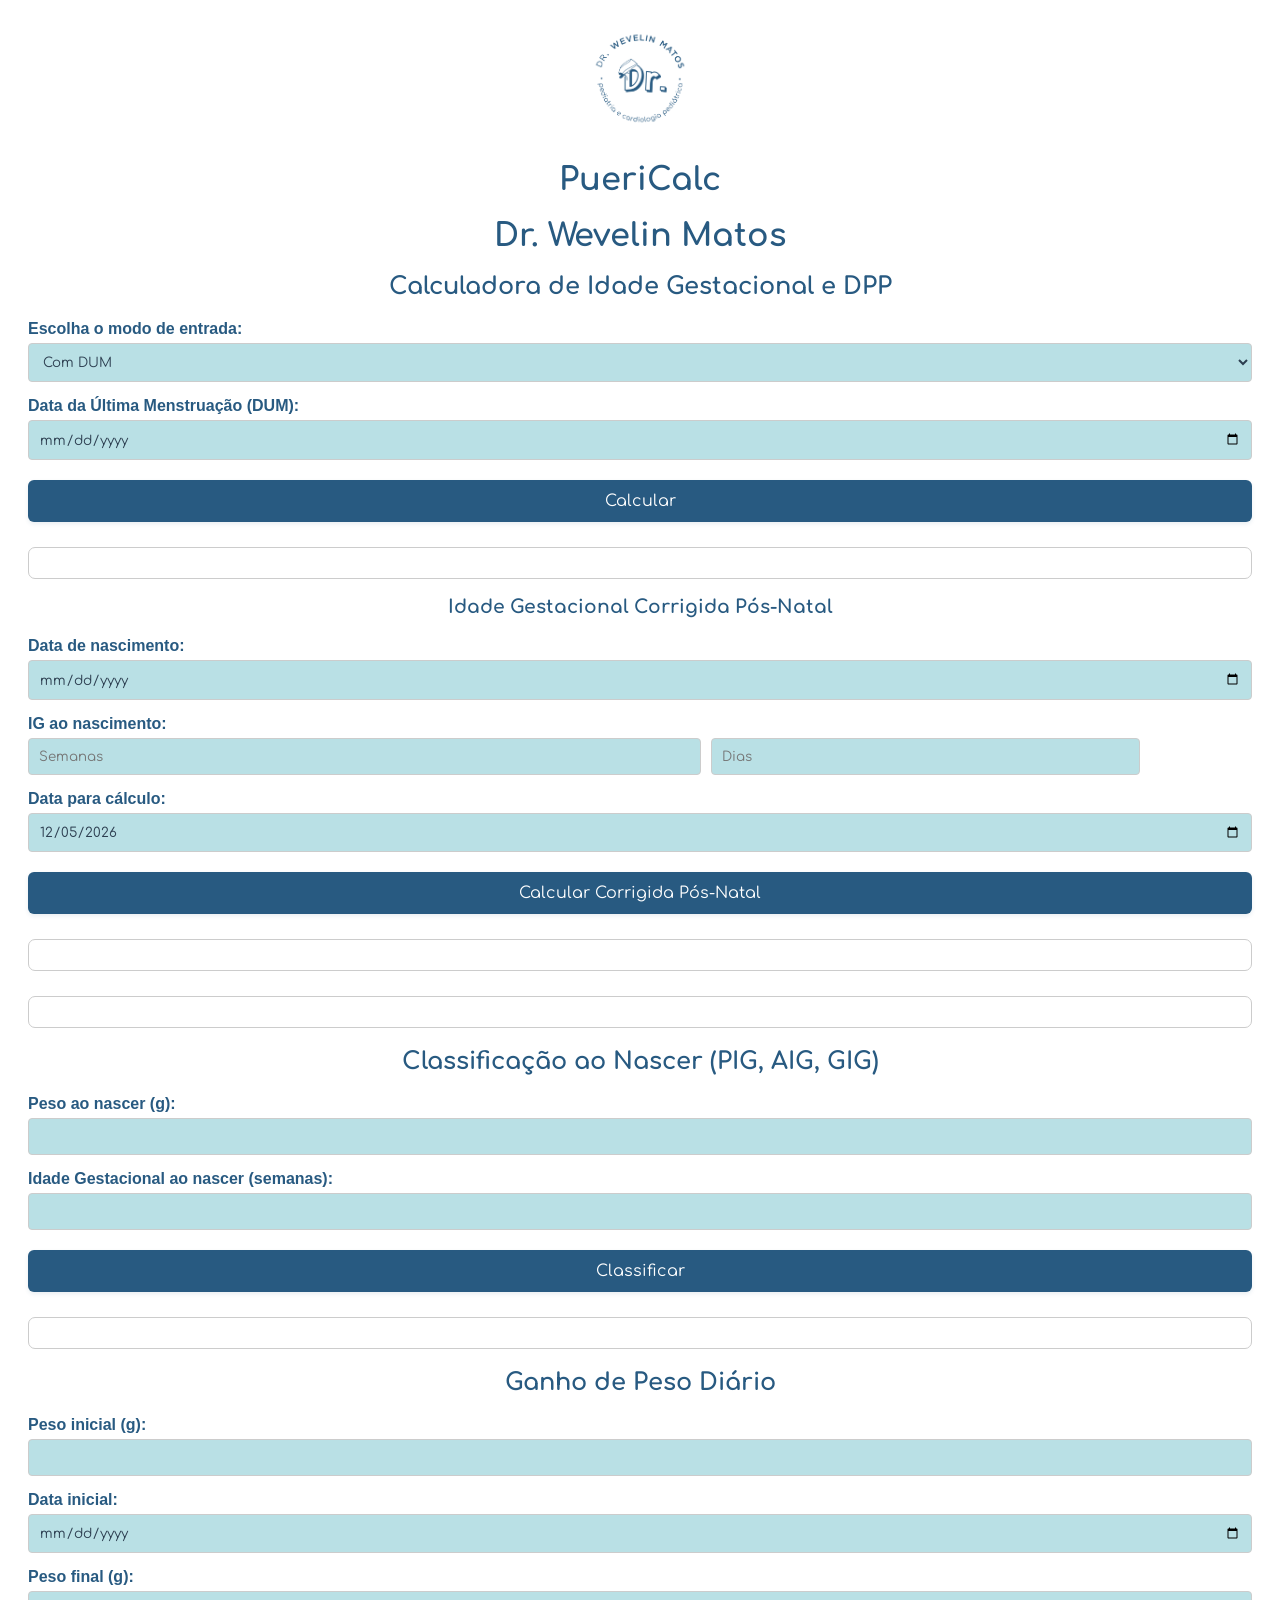
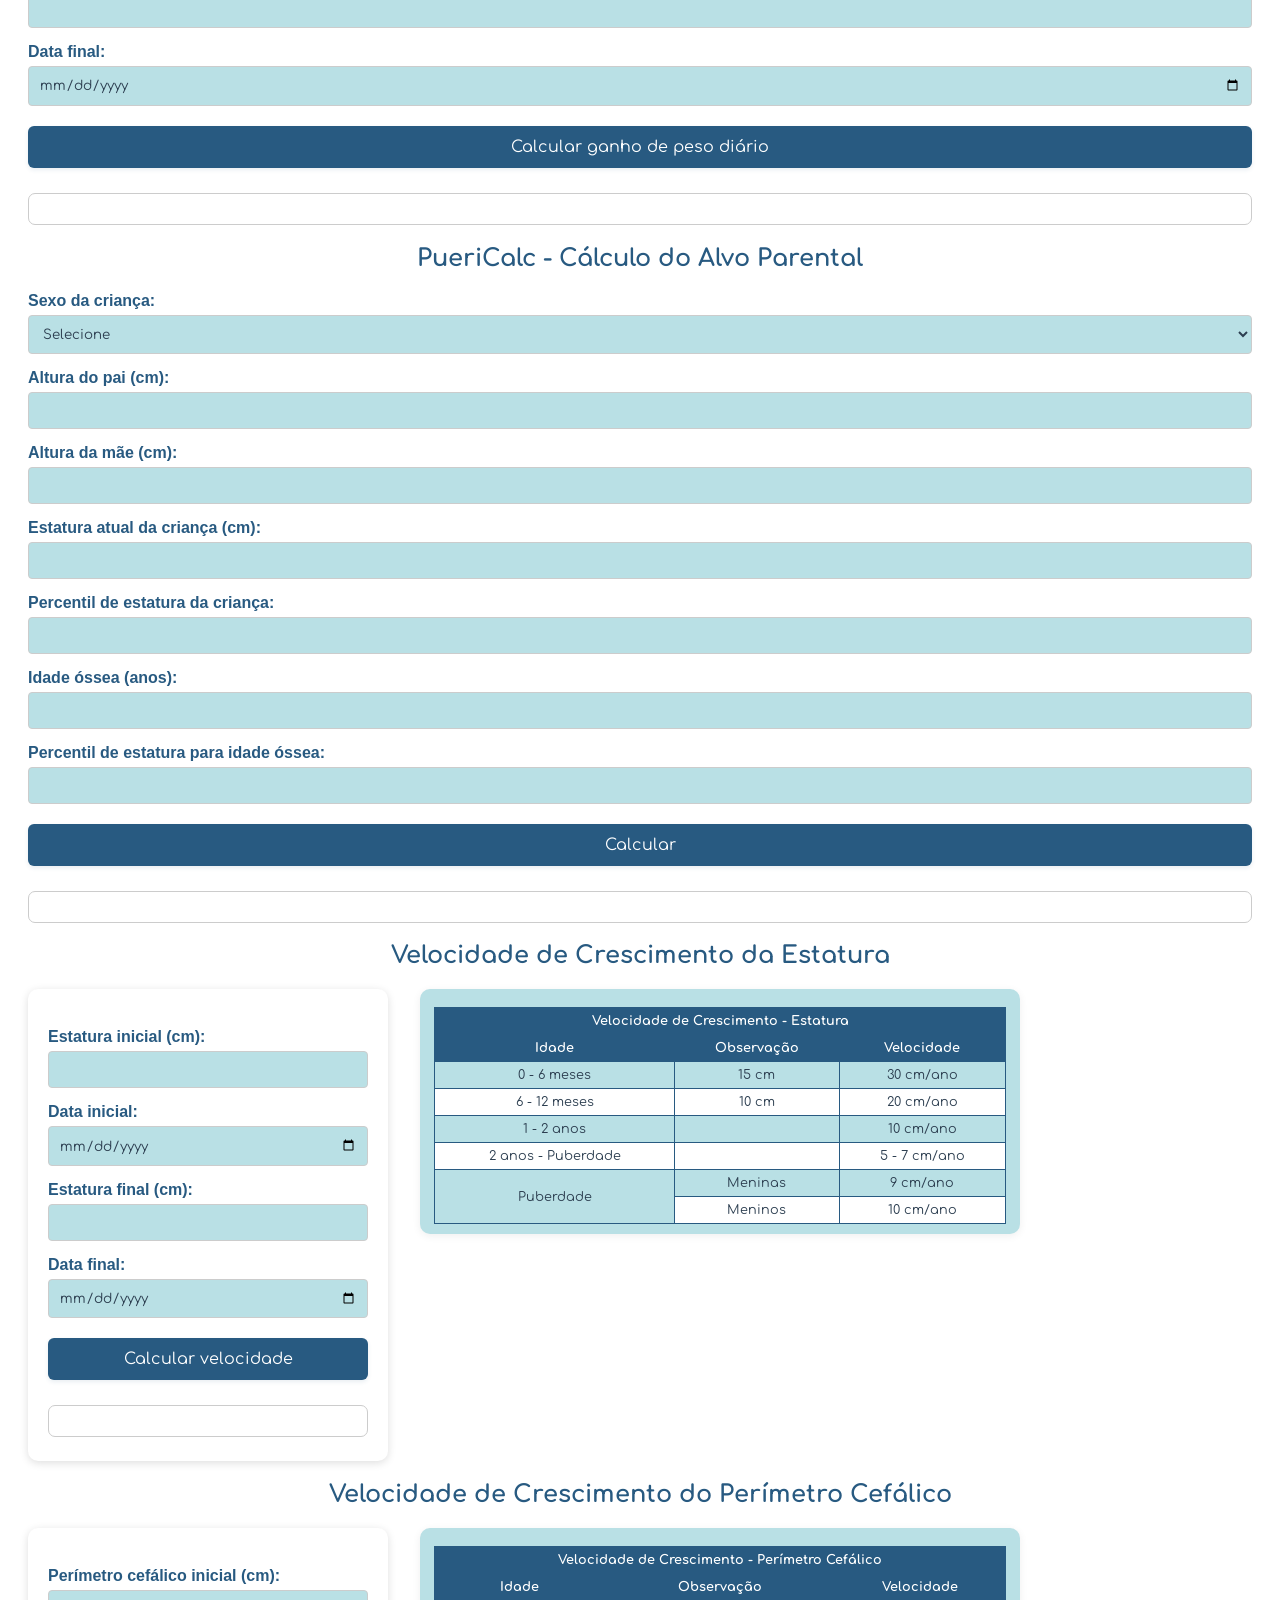
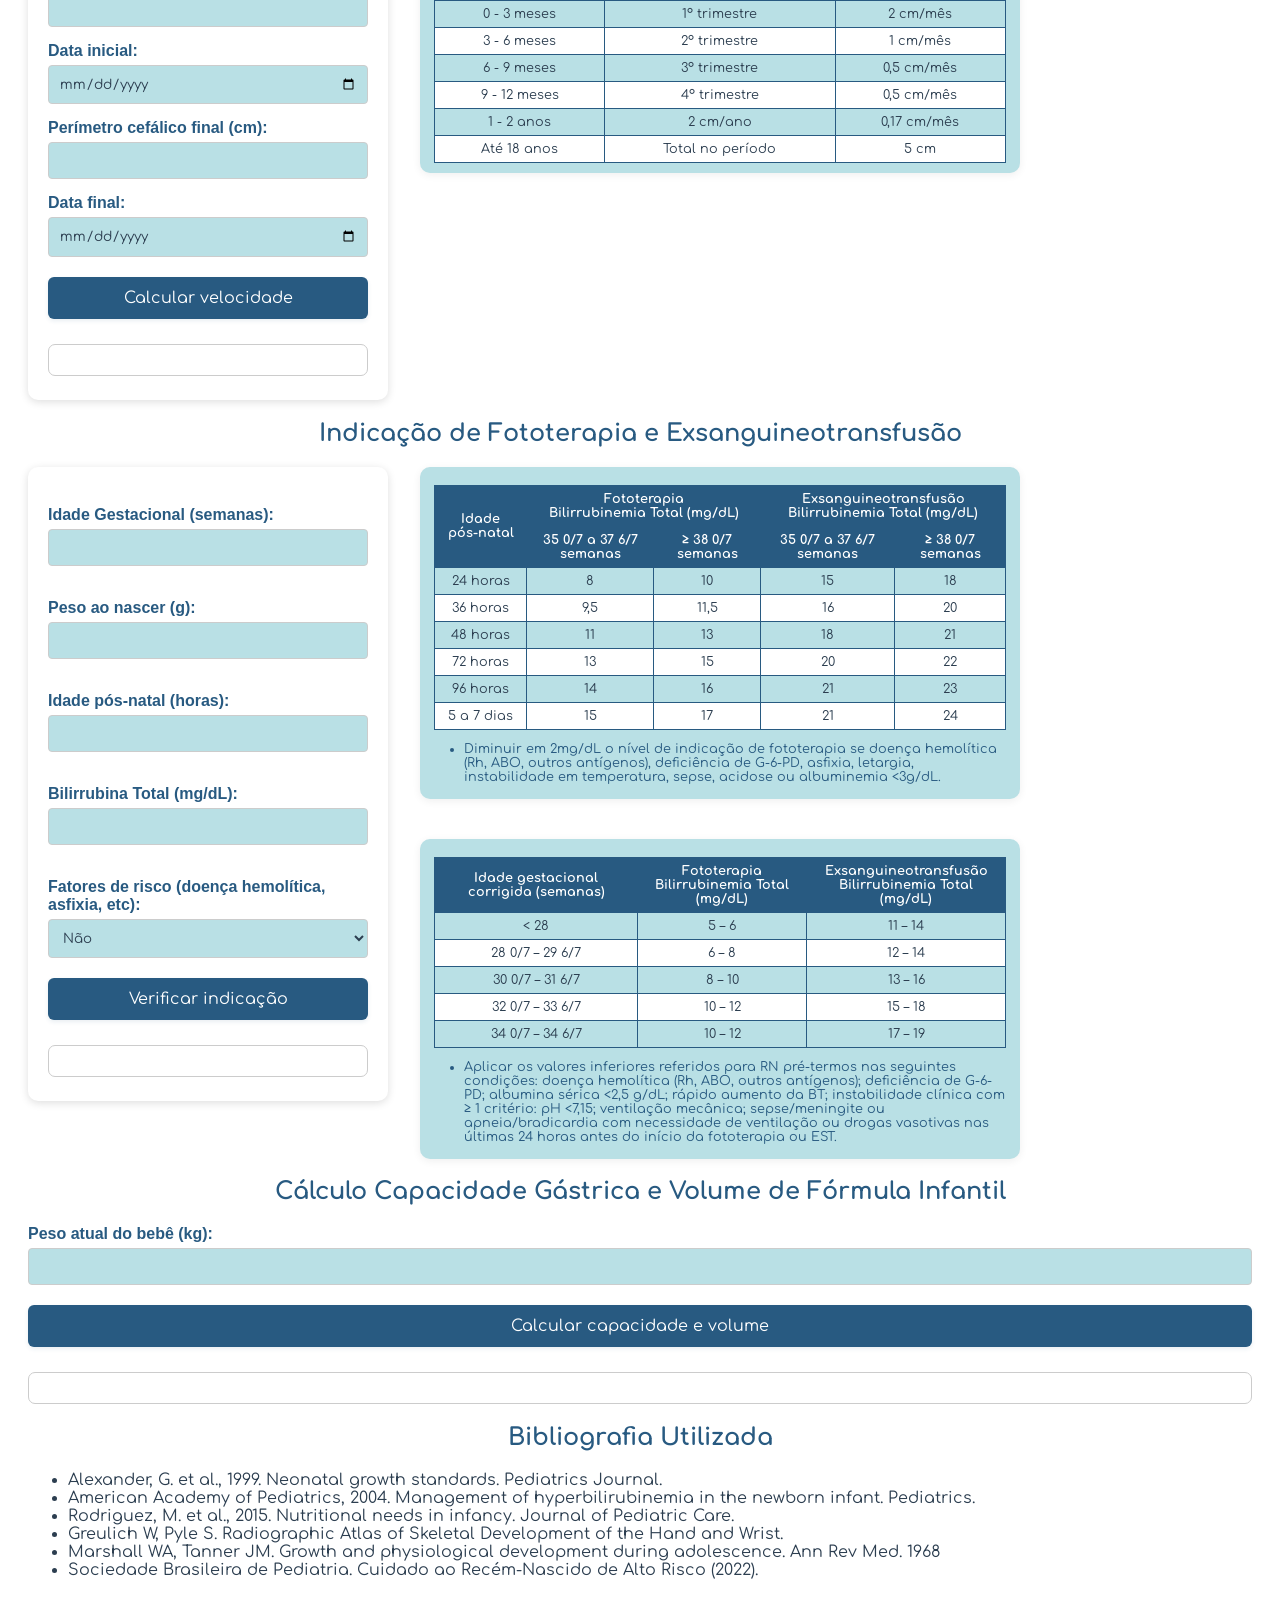
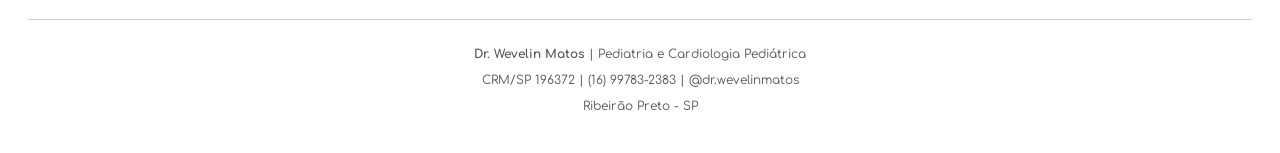
<file: index_em_uso.html>
<!DOCTYPE html>
<html lang="pt-BR">
<head>
  <meta charset="UTF-8" />
  <meta name="viewport" content="width=device-width, initial-scale=1.0"/>
  <title>PueriCalc - Dr. Wevelin</title>
  <link href="https://fonts.googleapis.com/css?family=Comfortaa:400,700&display=swap" rel="stylesheet"/>
  <style>
    body {
      font-family: 'Gotham Book', 'Comfortaa', Arial, sans-serif;
      padding: 20px;
      background: rgb(255,255,255);
      color: #2c3e50;
    }
    header { text-align: center; margin-bottom: 30px; }
    header img { max-width: 100px; }
    h1, h2, h3 {
      color: rgb(40,90,129);
      font-family: 'Comfortaa', Arial, sans-serif;
      text-align: center;
      margin-bottom: 20px;
    }
    label {
      font-family: 'Gotham Book', Arial, sans-serif;
      font-weight: bold;
      display: block;
      margin-top: 15px;
      color: rgb(40,90,129);
    }
    input, select {
      font-family: 'Gotham Book', 'Comfortaa', Arial, sans-serif;
      padding: 10px; width: 100%; margin-top: 5px;
      border-radius: 4px; border: 1px solid #ccc; box-sizing: border-box;
      background: rgb(185,224,229);
      color: #2c3e50;
    }
    button {
      margin-top: 20px; padding: 12px; width: 100%;
      background: rgb(40,90,129);
      color: white; font-size: 16px;
      font-family: 'Comfortaa', Arial, sans-serif;
      border: none; border-radius: 6px; cursor: pointer;
      box-shadow: 0 2px 4px rgba(40,90,129,0.1);
    }
    button:hover { background: rgb(185,224,229); color: rgb(40,90,129);}
    .resultado, .result {
      margin-top: 25px; padding: 15px 10px;
      background: #fff; border-radius: 7px; border: 1px solid #ccc;
      font-family: 'Gotham Book', 'Comfortaa', Arial, sans-serif;
      white-space: pre-line;
    }
    .destaque {
      font-weight: bold; color: rgb(40,90,129); font-family: 'Comfortaa', Arial, sans-serif;
    }
    footer {
      margin-top: 40px; font-size: 12px;
      text-align: center; color: #555; border-top: 1px solid #ccc; padding-top: 15px;
      font-family: 'Comfortaa', Arial, sans-serif;
    }
  </style>
</head>
<body>

<header>
  <img src="IMG_4625.png" alt="Logo Dr. Wevelin Matos" />
</header>

<h1>PueriCalc</h1>
<h1>Dr. Wevelin Matos</h1>
  
<!-- CORRIGIDO: Calculadora de Idade Gestacional e DPP -->
<h2>Calculadora de Idade Gestacional e DPP</h2>

<label for="modo">Escolha o modo de entrada:</label>
<select id="modo" onchange="alternarModoIGDPP()">
  <option value="dum">Com DUM</option>
  <option value="usg">Com USG 1º trimestre</option>
</select>

<div id="entradaDUM">
  <label for="dum">Data da Última Menstruação (DUM):</label>
  <input type="date" id="dum" />
</div>

<div id="entradaUSG" style="display: none;">
  <label for="dataUSG">Data da ultrassonografia:</label>
  <input type="date" id="dataUSG" />
  <label for="semanas">Idade gestacional no USG:</label>
  <input type="number" id="semanas" placeholder="Semanas" min="0" max="13"/>
  <input type="number" id="dias" placeholder="Dias" min="0" max="6"/>
</div>

<button onclick="calcularIGDPP()">Calcular</button>

<div class="resultado" id="resultadoIGDPP"></div>

<!-- Idade Gestacional Corrigida Pós-Natal -->
<h3>Idade Gestacional Corrigida Pós-Natal</h3>
<label for="dataNascimento">Data de nascimento:</label>
<input type="date" id="dataNascimento" />

<label>IG ao nascimento:</label>
<div style="display:flex; gap:10px;">
  <input type="number" id="igNascimentoSemanas" placeholder="Semanas" min="20" max="42" style="width:55%">
  <input type="number" id="igNascimentoDias" placeholder="Dias" min="0" max="6" style="width:35%">
</div>

<label for="dataHojeCorrigida">Data para cálculo:</label>
<input type="date" id="dataHojeCorrigida" value="">

<button onclick="calcularCorrigidaPosNatal()">Calcular Corrigida Pós-Natal</button>
<div class="result" id="idadeCrono"></div>
<div class="result" id="resultadoCorrigida"></div>

<section id="classificacao-pig">
  <h2>Classificação ao Nascer (PIG, AIG, GIG)</h2>
  <label for="peso-nasc">Peso ao nascer (g):</label>
  <input type="number" id="peso-nasc" min="300" max="6000" />
  <label for="idade-gestacional-nasc">Idade Gestacional ao nascer (semanas):</label>
  <input type="number" id="idade-gestacional-nasc" min="22" max="42" />
  <button type="button" onclick="classificaPIG()">Classificar</button>
  <div class="result" id="resultado-classificacao"></div>
</section>

<section id="ganho-peso">
  <h2>Ganho de Peso Diário</h2>
  <label for="peso-inicial">Peso inicial (g):</label>
  <input type="number" id="peso-inicial" />
  <label for="data-inicial">Data inicial:</label>
  <input type="date" id="data-inicial" />
  <label for="peso-final">Peso final (g):</label>
  <input type="number" id="peso-final" />
  <label for="data-final">Data final:</label>
  <input type="date" id="data-final" />
  <button type="button" onclick="calculaGanhoPeso()">Calcular ganho de peso diário</button>
  <div class="result" id="resultado-ganho-peso"></div>
</section>

<!-- CORRIGIDO: Não conflita com IG/DPP -->
<section id="calcForm">
  <h2>PueriCalc - Cálculo do Alvo Parental</h2>
  <label for="sexo">Sexo da criança:</label>
  <select id="sexo" required>
    <option value="">Selecione</option>
    <option value="masc">Masculino</option>
    <option value="fem">Feminino</option>
  </select>
  <label for="est_pai">Altura do pai (cm):</label>
  <input type="number" id="est_pai" min="100" max="230" step="0.1" required>
  <label for="est_mae">Altura da mãe (cm):</label>
  <input type="number" id="est_mae" min="100" max="230" step="0.1" required>
  <label for="alturaCrianca">Estatura atual da criança (cm):</label>
  <input type="number" id="alturaCrianca" min="30" max="230" step="0.1" required>
  <label for="percentilCrianca">Percentil de estatura da criança:</label>
  <input type="number" id="percentilCrianca" min="1" max="99" step="0.1" required>
  <label for="idadeOssea">Idade óssea (anos):</label>
  <input type="number" id="idadeOssea" min="0" max="20" step="0.1" required>
  <label for="percentilIdadeOssea">Percentil de estatura para idade óssea:</label>
  <input type="number" id="percentilIdadeOssea" min="1" max="99" step="0.1" required>
  <button type="button" onclick="calcularAlvoParentalForm()">Calcular</button>
  <div id="resultado" class="resultado"></div>
</section>
  
<!-- CORRIGIDO: velocidade de crescimento estatura -->
<style>
#velocidade-estatura-layout {
  display: flex;
  align-items: flex-start;
  gap: 32px;
  font-family: 'Gotham Book', 'Comfortaa', Arial, sans-serif;
}
#velocidade-estatura-formulario {
  flex: 0 1 320px;
  background: rgb(255,255,255);
  padding: 24px 20px;
  border-radius: 10px;
  color: rgb(40,90,129);
  box-shadow: 0 2px 8px #0002;
}
#velocidade-estatura-formulario label {
  font-family: 'Gotham Book', Arial, sans-serif;
  font-weight: bold;
  display: block;
  margin-top: 15px;
  color: rgb(40,90,129);
}
#velocidade-estatura-formulario input,
#velocidade-estatura-formulario select {
  font-family: 'Gotham Book', 'Comfortaa', Arial, sans-serif;
  padding: 10px; width: 100%; margin-top: 5px;
  border-radius: 4px; border: 1px solid #ccc; box-sizing: border-box;
  background: rgb(185,224,229);
  color: #2c3e50;
}
#velocidade-estatura-tabelas {
  flex: 0 1 600px;
  display: flex;
  flex-direction: column;
  gap: 40px;
}
.velocidade-estatura-tabela {
  background: rgb(185,224,229);
  border-radius: 10px;
  box-shadow: 0 2px 8px #0001;
  padding: 18px 14px 10px 14px;
  margin-bottom: 0;
}
.velocidade-estatura-tabela table {
  width: 100%;
  border-collapse: collapse;
  font-size: 0.8em;
  background: none;
}
.velocidade-estatura-tabela th,
.velocidade-estatura-tabela td {
  border: 1px solid rgb(40,90,129);
  padding: 6px 10px;
  text-align: center;
}
.velocidade-estatura-tabela thead th {
  background: rgb(40,90,129);
  color: rgb(255,255,255);
  font-weight: bold;
}
.velocidade-estatura-tabela tbody tr:nth-child(even) {
  background: rgb(255,255,255);
}
.velocidade-estatura-tabela tbody tr:nth-child(odd) {
  background: rgb(185,224,229);
}
.velocidade-estatura-tabela ul {
  font-size: 0.8em;
  margin: 12px 0 2px 10px;
  padding-left: 20px;
  color: rgb(40,90,129);
}
.velocidade-estatura-tabela li {
  margin-bottom: 5px;
}
</style>

<h2>Velocidade de Crescimento da Estatura</h2>
<section id="velocidade-estatura-layout">
  <div id="velocidade-estatura-formulario">
    <label for="estatura-inicial">Estatura inicial (cm):</label>
    <input type="number" id="estatura-inicial" />
    <label for="data-estatura-inicial">Data inicial:</label>
    <input type="date" id="data-estatura-inicial" />
    <label for="estatura-final">Estatura final (cm):</label>
    <input type="number" id="estatura-final" />
    <label for="data-estatura-final">Data final:</label>
    <input type="date" id="data-estatura-final" />
    <button type="button" onclick="calculaVelocidadeCrescimento()">Calcular velocidade</button>
    <div class="result" id="resultado-velocidade-estatura"></div>
  </div>
  <div id="velocidade-estatura-tabelas">
    <div class="velocidade-estatura-tabela">
      <table border="1" cellspacing="0" cellpadding="5">
        <thead>
          <tr>
            <th colspan="3">Velocidade de Crescimento - Estatura</th>
          </tr>
          <tr>
            <th>Idade</th>
            <th>Observação</th>
            <th>Velocidade</th>
          </tr>
        </thead>
        <tbody>
          <tr>
            <td>0 - 6 meses</td>
            <td>15 cm</td>
            <td>30 cm/ano</td>
          </tr>
          <tr>
            <td>6 - 12 meses</td>
            <td>10 cm</td>
            <td>20 cm/ano</td>
          </tr>
          <tr>
            <td>1 - 2 anos</td>
            <td></td>
            <td>10 cm/ano</td>
          </tr>
          <tr>
            <td>2 anos - Puberdade</td>
            <td></td>
            <td>5 - 7 cm/ano</td>
          </tr>
          <tr>
            <td rowspan="2">Puberdade</td>
            <td>Meninas</td>
            <td>9 cm/ano</td>
          </tr>
          <tr>
            <td>Meninos</td>
            <td>10 cm/ano</td>
          </tr>
        </tbody>
      </table>
    </div>
  </div>
</section>

<!-- CORRIGIDO: velocidade de crescimento PC -->
<style>
#crescimento-pc-layout {
  display: flex;
  align-items: flex-start;
  gap: 32px;
  font-family: 'Gotham Book', 'Comfortaa', Arial, sans-serif;
}
#crescimento-pc-formulario {
  flex: 0 1 320px;
  background: rgb(255,255,255);
  padding: 24px 20px;
  border-radius: 10px;
  color: rgb(40,90,129);
  box-shadow: 0 2px 8px #0002;
}
#crescimento-pc-formulario label {
  font-family: 'Gotham Book', Arial, sans-serif;
  font-weight: bold;
  display: block;
  margin-top: 15px;
  color: rgb(40,90,129);
}
#crescimento-pc-formulario input,
#crescimento-pc-formulario select {
  font-family: 'Gotham Book', 'Comfortaa', Arial, sans-serif;
  padding: 10px; width: 100%; margin-top: 5px;
  border-radius: 4px; border: 1px solid #ccc; box-sizing: border-box;
  background: rgb(185,224,229);
  color: #2c3e50;
}
#crescimento-pc-tabelas {
  flex: 0 1 600px;
  display: flex;
  flex-direction: column;
  gap: 40px;
}
.crescimento-pc-tabela {
  background: rgb(185,224,229);
  border-radius: 10px;
  box-shadow: 0 2px 8px #0001;
  padding: 18px 14px 10px 14px;
  margin-bottom: 0;
}
.crescimento-pc-tabela table {
  width: 100%;
  border-collapse: collapse;
  font-size: 0.8em;
  background: none;
}
.crescimento-pc-tabela th,
.crescimento-pc-tabela td {
  border: 1px solid rgb(40,90,129);
  padding: 6px 10px;
  text-align: center;
}
.crescimento-pc-tabela thead th {
  background: rgb(40,90,129);
  color: rgb(255,255,255);
  font-weight: bold;
}
.crescimento-pc-tabela tbody tr:nth-child(even) {
  background: rgb(255,255,255);
}
.crescimento-pc-tabela tbody tr:nth-child(odd) {
  background: rgb(185,224,229);
}
.crescimento-pc-tabela ul {
  font-size: 0.8em;
  margin: 12px 0 2px 10px;
  padding-left: 20px;
  color: rgb(40,90,129);
}
.crescimento-pc-tabela li {
  margin-bottom: 5px;
}
</style>

<h2>Velocidade de Crescimento do Perímetro Cefálico</h2>
<section id="crescimento-pc-layout">
  <div id="crescimento-pc-formulario">
    <label for="pc-inicial">Perímetro cefálico inicial (cm):</label>
    <input type="number" id="pc-inicial" />
    <label for="data-pc-inicial">Data inicial:</label>
    <input type="date" id="data-pc-inicial" />
    <label for="pc-final">Perímetro cefálico final (cm):</label>
    <input type="number" id="pc-final" />
    <label for="data-pc-final">Data final:</label>
    <input type="date" id="data-pc-final" />
    <button type="button" onclick="calculaVelocidadeCrescimentoPC()">Calcular velocidade</button>
    <div class="result" id="resultado-velocidade-pc"></div>
  </div>
  <div id="crescimento-pc-tabelas">
    <div class="crescimento-pc-tabela">
      <table border="1" cellspacing="0" cellpadding="5">
        <thead>
          <tr>
            <th colspan="3">Velocidade de Crescimento - Perímetro Cefálico</th>
          </tr>
          <tr>
            <th>Idade</th>
            <th>Observação</th>
            <th>Velocidade</th>
          </tr>
        </thead>
        <tbody>
          <tr><td>0 - 3 meses</td><td>1º trimestre</td><td>2 cm/mês</td></tr>
          <tr><td>3 - 6 meses</td><td>2º trimestre</td><td>1 cm/mês</td></tr>
          <tr><td>6 - 9 meses</td><td>3º trimestre</td><td>0,5 cm/mês</td></tr>
          <tr><td>9 - 12 meses</td><td>4º trimestre</td><td>0,5 cm/mês</td></tr>
          <tr><td>1 - 2 anos</td><td>2 cm/ano</td><td>0,17 cm/mês</td></tr>
          <tr><td>Até 18 anos</td><td>Total no período</td><td>5 cm</td></tr>
        </tbody>
      </table>
    </div>
  </div>
</section>
  
<!-- CORRIGIDO: ictericia -->
<style>
#ictericia-layout {
  display: flex;
  align-items: flex-start;
  gap: 32px;
  font-family: 'Gotham Book', 'Comfortaa', Arial, sans-serif;
}
#ictericia-formulario {
  flex: 0 1 320px;
  background: rgb(255,255,255);
  padding: 24px 20px;
  border-radius: 10px;
  color: rgb(40,90,129);
  box-shadow: 0 2px 8px #0002;
  label {
      font-family: 'Gotham Book', Arial, sans-serif;
      font-weight: bold;
      display: block;
      margin-top: 15px;
      color: rgb(40,90,129);
  }
  input, select {
      font-family: 'Gotham Book', 'Comfortaa', Arial, sans-serif;
      padding: 10px; width: 100%; margin-top: 5px;
      border-radius: 4px; border: 1px solid #ccc; box-sizing: border-box;
      background: rgb(185,224,229);
      color: #2c3e50;
  }
}
#ictericia-tabelas {
  flex: 0 1 600px;
  display: flex;
  flex-direction: column;
  gap: 40px;
}
.ictericia-tabela {
  background: rgb(185,224,229);
  border-radius: 10px;
  box-shadow: 0 2px 8px #0001;
  padding: 18px 14px 10px 14px;
  margin-bottom: 0;
}
.ictericia-tabela table {
  width: 100%;
  border-collapse: collapse;
  font-size: 0.8em;
  background: none;
}
.ictericia-tabela th,
.ictericia-tabela td {
  border: 1px solid rgb(40,90,129);
  padding: 6px 10px;
  text-align: center;
}
.ictericia-tabela thead th {
  background: rgb(40,90,129);
  color: rgb(255,255,255);
  font-weight: bold;
}
.ictericia-tabela tbody tr:nth-child(even) {
  background: rgb(255,255,255);
}
.ictericia-tabela tbody tr:nth-child(odd) {
  background: rgb(185,224,229);
}
.ictericia-tabela ul {
  font-size: 0.8em;
  margin: 12px 0 2px 10px;
  padding-left: 20px;
  color: rgb(40,90,129);
}
.ictericia-tabela li {
  margin-bottom: 5px;
}
  
</style>
<h2>Indicação de Fototerapia e Exsanguineotransfusão</h2>
<section id="ictericia-layout">
    <div id="ictericia-formulario">
    <label for="idade-gestacional-bilirrubina">Idade Gestacional (semanas):</label>
    <input type="number" id="idade-gestacional-bilirrubina" min="22" max="42" /><br /><br />
    <label for="peso-nasc-ictericia">Peso ao nascer (g):</label>
    <input type="number" id="peso-nasc-ictericia" min="400" max="6000" /><br /><br />
    <label for="horas-vida">Idade pós-natal (horas):</label>
    <input type="number" id="horas-vida" min="0" max="168" /><br /><br />
    <label for="bilirrubina-total">Bilirrubina Total (mg/dL):</label>
    <input type="number" id="bilirrubina-total" step="0.1" min="0" max="50" /><br /><br />
    <label for="fatores-risco">Fatores de risco (doença hemolítica, asfixia, etc):</label>
    <select id="fatores-risco">
      <option value="nao">Não</option>
      <option value="sim">Sim</option>
    </select>
    <button type="button"
     onclick="indicaTratamentoIctericia()">Verificar indicação</button>
    <div class="result" id="resultado-ictericia"></div>
  </div>

  <div id="ictericia-tabelas">
    <div class="ictericia-tabela">
      <table>
        <thead>
          <tr>
            <th rowspan="2">Idade pós-natal</th>
            <th colspan="2">Fototerapia<br>Bilirrubinemia Total (mg/dL)</th>
            <th colspan="2">Exsanguineotransfusão<br>Bilirrubinemia Total (mg/dL)</th>
          </tr>
          <tr>
            <th>35 0/7 a 37 6/7 semanas</th>
            <th>≥ 38 0/7 semanas</th>
            <th>35 0/7 a 37 6/7 semanas</th>
            <th>≥ 38 0/7 semanas</th>
          </tr>
        </thead>
        <tbody>
          <tr><td>24 horas</td><td>8</td><td>10</td><td>15</td><td>18</td></tr>
          <tr><td>36 horas</td><td>9,5</td><td>11,5</td><td>16</td><td>20</td></tr>
          <tr><td>48 horas</td><td>11</td><td>13</td><td>18</td><td>21</td></tr>
          <tr><td>72 horas</td><td>13</td><td>15</td><td>20</td><td>22</td></tr>
          <tr><td>96 horas</td><td>14</td><td>16</td><td>21</td><td>23</td></tr>
          <tr><td>5 a 7 dias</td><td>15</td><td>17</td><td>21</td><td>24</td></tr>
        </tbody>
      </table>
      <ul>
        <li>Diminuir em 2mg/dL o nível de indicação de fototerapia se doença hemolítica (Rh, ABO, outros antígenos), deficiência de G-6-PD, asfixia, letargia, instabilidade em temperatura, sepse, acidose ou albuminemia &lt;3g/dL.</li>
      </ul>
    </div>
    <div class="ictericia-tabela">
      <table>
        <thead>
          <tr>
            <th>Idade gestacional corrigida (semanas)</th>
            <th>Fototerapia<br>Bilirrubinemia Total (mg/dL)</th>
            <th>Exsanguineotransfusão<br>Bilirrubinemia Total (mg/dL)</th>
          </tr>
        </thead>
        <tbody>
          <tr><td>&lt; 28</td><td>5 – 6</td><td>11 – 14</td></tr>
          <tr><td>28 0/7 – 29 6/7</td><td>6 – 8</td><td>12 – 14</td></tr>
          <tr><td>30 0/7 – 31 6/7</td><td>8 – 10</td><td>13 – 16</td></tr>
          <tr><td>32 0/7 – 33 6/7</td><td>10 – 12</td><td>15 – 18</td></tr>
          <tr><td>34 0/7 – 34 6/7</td><td>10 – 12</td><td>17 – 19</td></tr>
        </tbody>
      </table>
      <ul>
        <li>Aplicar os valores inferiores referidos para RN pré-termos nas seguintes condições: doença hemolítica (Rh, ABO, outros antígenos); deficiência de G-6-PD; albumina sérica &lt;2,5 g/dL; rápido aumento da BT; instabilidade clínica com ≥ 1 critério: pH &lt;7,15; ventilação mecânica; sepse/meningite ou apneia/bradicardia com necessidade de ventilação ou drogas vasotivas nas últimas 24 horas antes do início da fototerapia ou EST.</li>
      </ul>
    </div>
  </div>
</section>

  <section id="capacidade-gastrica">
  <h2>Cálculo Capacidade Gástrica e Volume de Fórmula Infantil</h2>
  <label for="peso-bebe">Peso atual do bebê (kg):</label>
  <input type="number" id="peso-bebe" step="0.01" />
  <button type="button" onclick="calculaCapacidadeGastrica()">Calcular capacidade e volume</button>
  <div class="result" id="resultado-capacidade"></div>
</section>

<section id="bibliografia">
  <h2>Bibliografia Utilizada</h2>
  <ul id="lista-bibliografia">
    <li>Alexander, G. et al., 1999. Neonatal growth standards. Pediatrics Journal.</li>
    <li>American Academy of Pediatrics, 2004. Management of hyperbilirubinemia in the newborn infant. Pediatrics.</li>
    <li>Rodriguez, M. et al., 2015. Nutritional needs in infancy. Journal of Pediatric Care.</li>
    <li>Greulich W, Pyle S. Radiographic Atlas of Skeletal Development of the Hand and Wrist.</li>
    <li>Marshall WA, Tanner JM. Growth and physiological development during adolescence. Ann Rev Med. 1968</li>
    <li>Sociedade Brasileira de Pediatria. Cuidado ao Recém-Nascido de Alto Risco (2022).</li>
  </ul>
</section>

<footer>
  <p><strong>Dr. Wevelin Matos</strong> | Pediatria e Cardiologia Pediátrica</p>
  <p>CRM/SP 196372 | (16) 99783-2383 | @dr.wevelinmatos</p>
  <p>Ribeirão Preto - SP</p>
</footer>

<script>
document.addEventListener("DOMContentLoaded", function() {
  let hoje = new Date();
  document.getElementById("dataHojeCorrigida").value = hoje.toISOString().slice(0,10);
});

// --- CORRIGIDO: IG e DPP --- //
function alternarModoIGDPP() {
  const modo = document.getElementById("modo").value;
  document.getElementById("entradaDUM").style.display = modo === "dum" ? "block" : "none";
  document.getElementById("entradaUSG").style.display = modo === "usg" ? "block" : "none";
  document.getElementById("resultadoIGDPP").innerHTML = '';
}
function calcularIGDPP() {
  const hoje = new Date();
  let dpp, igData, igCorrigida = "";

  if (document.getElementById("modo").value === "dum") {
    const dum = new Date(document.getElementById("dum").value);
    if (isNaN(dum.getTime())) {
      alert("Insira uma data válida para a DUM.");
      return;
    }
    dpp = new Date(dum);
    dpp.setDate(dpp.getDate() + 280);
    const diff = Math.floor((hoje - dum) / (1000 * 60 * 60 * 24));
    const semanas = Math.floor(diff / 7);
    const dias = diff % 7;
    igData = `Idade Gestacional hoje (DUM): <span class='destaque'>${semanas} semanas e ${dias} dias</span>`;
  } else {
    const dataUSG = new Date(document.getElementById("dataUSG").value);
    const semanasUSG = parseInt(document.getElementById("semanas").value);
    const diasUSG = parseInt(document.getElementById("dias").value);
    if (isNaN(dataUSG.getTime()) || isNaN(semanasUSG) || isNaN(diasUSG)) {
      alert("Preencha corretamente os campos do USG.");
      return;
    }
    const idadeGestacionalDias = semanasUSG * 7 + diasUSG;
    const dataEstimadaDUM = new Date(dataUSG);
    dataEstimadaDUM.setDate(dataEstimadaDUM.getDate() - idadeGestacionalDias);
    dpp = new Date(dataEstimadaDUM);
    dpp.setDate(dpp.getDate() + 280);
    const diff = Math.floor((hoje - dataEstimadaDUM) / (1000 * 60 * 60 * 24));
    const igSemanas = Math.floor(diff / 7);
    const igDias = diff % 7;
    igData = `Idade Gestacional hoje (USG): <span class='destaque'>${igSemanas} semanas e ${igDias} dias</span>`;
    igCorrigida = `<br/>Estimativa recalculada a partir do USG: <span class='destaque'>${igSemanas} semanas e ${igDias} dias</span>`;
  }
  document.getElementById("resultadoIGDPP").innerHTML =
    `<p>${igData}${igCorrigida ? igCorrigida : ''}</p>
    <p><strong>Data Provável do Parto (DPP):</strong> ${dpp.toLocaleDateString('pt-BR')}</p>`;
}

// Outras funções: mantidas iguais ao entregue, exceto correção no alvo parental
function calcularCorrigidaPosNatal() {
  const dataNascimento = new Date(document.getElementById("dataNascimento").value);
  const semanas = parseInt(document.getElementById("igNascimentoSemanas").value);
  const dias = parseInt(document.getElementById("igNascimentoDias").value);
  const dataHoje = new Date(document.getElementById("dataHojeCorrigida").value);

  if (isNaN(dataNascimento.getTime()) || isNaN(semanas) || isNaN(dias) || isNaN(dataHoje.getTime())) {
    document.getElementById("idadeCrono").innerHTML = "";
    document.getElementById("resultadoCorrigida").innerHTML = "<span style='color:#a00'>Preencha todos os campos corretamente.</span>";
    return;
  }

  const diffDias = Math.floor((dataHoje - dataNascimento) / (1000 * 60 * 60 * 24));
  if (diffDias < 0) {
    document.getElementById("idadeCrono").innerHTML = "";
    document.getElementById("resultadoCorrigida").innerHTML = "<span style='color:#a00'>A data para cálculo deve ser após o nascimento.</span>";
    return;
  }

  const mesesCrono = Math.floor(diffDias / 30);
  const diasCrono = diffDias % 30;

  const totalDiasCorrigida = semanas * 7 + dias + diffDias;
  const semanasCorrigida = Math.floor(totalDiasCorrigida / 7);
  const diasCorrigida = totalDiasCorrigida % 7;

  const totalPremat = 40 * 7 - (semanas * 7 + dias);

  let idadeCorrigidaDias = diffDias - totalPremat;
  if (idadeCorrigidaDias < 0) idadeCorrigidaDias = 0;
  const mesesCorrigidos = Math.floor(idadeCorrigidaDias / 30);
  const diasCorrigidos = idadeCorrigidaDias % 30;

  document.getElementById("idadeCrono").innerHTML =
    `<b>Idade Cronológica:</b><br>
     <span class='destaque'>${mesesCrono} meses e ${diasCrono} dias</span>
     <br><small>(Total: ${diffDias} dias)</small>`;

  document.getElementById("resultadoCorrigida").innerHTML =
    `<b>Idade gestacional corrigida:</b>
     <span class='destaque'>${semanasCorrigida} semanas e ${diasCorrigida} dias</span>
     <br><b>Idade corrigida (pós-natal):</b>
     <span class='destaque'>${mesesCorrigidos} meses e ${diasCorrigidos} dias</span>
     <br><small>(Calculada para ${dataHoje.toLocaleDateString('pt-BR')}, prematuridade: ${totalPremat} dias)</small>`;
}

function classificaPIG() {
  const peso = parseFloat(document.getElementById('peso-nasc').value);
  const ig = parseInt(document.getElementById('idade-gestacional-nasc').value);
  if (isNaN(peso) || isNaN(ig)) {
    alert('Preencha peso e idade gestacional.');
    return;
  }
  let classificacao = 'Adequado para Idade Gestacional (AIG)';
  if (peso < 2500) classificacao = 'Pequeno para Idade Gestacional (PIG)';
  else if (peso > 4000) classificacao = 'Grande para Idade Gestacional (GIG)';
  document.getElementById('resultado-classificacao').textContent = `Classificação: ${classificacao}`;
}

function calculaGanhoPeso() {
  const pInicial = parseFloat(document.getElementById('peso-inicial').value);
  const pFinal = parseFloat(document.getElementById('peso-final').value);
  const dInicial = new Date(document.getElementById('data-inicial').value);
  const dFinal = new Date(document.getElementById('data-final').value);
  if (isNaN(pInicial) || isNaN(pFinal) || isNaN(dInicial.getTime()) || isNaN(dFinal.getTime())) {
    alert('Preencha todos os campos corretamente.');
    return;
  }
  const diffDias = (dFinal - dInicial) / (1000 * 3600 * 24);
  if (diffDias <= 0) {
    alert('A data final deve ser posterior à data inicial.');
    return;
  }
  const ganhoDiario = (pFinal - pInicial) / diffDias;
  document.getElementById('resultado-ganho-peso').textContent = `Ganho de peso diário: ${ganhoDiario.toFixed(2)} g/dia`;
}

function calcularAlvoParental(est_pai, est_mae, sexo) {
    // Fórmula referência Brasil/SBP
    if (sexo === "masc") return ((parseFloat(est_pai) + parseFloat(est_mae)) / 2) + 6.5;
    if (sexo === "fem")  return ((parseFloat(est_pai) + parseFloat(est_mae)) / 2) - 6.5;
    return null;
}
function calcularRelacaoAlvoPercentil(estatura, alvo, percentilAtual) {
    return `A altura da criança está no percentil ${percentilAtual} e o alvo parental é ${alvo.toFixed(1)}cm.`;
}
function calcularRelacaoIdadeOsseaPercentil(idadeOssea, percentilIdadeOssea) {
    return `Para idade óssea de ${idadeOssea} anos, o percentil de estatura corresponde a ${percentilIdadeOssea}.`;
}
function calcularRelacaoIdadeOsseaAlvo(idadeOssea, alvoParental) {
    return `Idade óssea: ${idadeOssea} anos, Alvo parental: ${alvoParental.toFixed(1)}cm.`;
}
function calcularAlvoParentalForm() {
    const sexo = document.getElementById('sexo').value;
    const est_pai = document.getElementById('est_pai').value;
    const est_mae = document.getElementById('est_mae').value;
    const estaturaCrianca = document.getElementById('alturaCrianca').value;
    const percentilCrianca = document.getElementById('percentilCrianca').value;
    const idadeOssea = document.getElementById('idadeOssea').value;
    const percentilIdadeOssea = document.getElementById('percentilIdadeOssea').value;
    if(!sexo || !est_pai || !est_mae || !estaturaCrianca || !percentilCrianca || !idadeOssea || !percentilIdadeOssea){
        document.getElementById('resultado').innerHTML = "<span class='destaque'>Por favor, preencha todos os campos.</span>";
        return;
    }
    const alvo = calcularAlvoParental(est_pai, est_mae, sexo);
    let saida = '';
    saida += `<div class="destaque">Alvo Parental: ${alvo.toFixed(1)}cm</div>`;
    saida += "<hr>";
    saida += calcularRelacaoAlvoPercentil(estaturaCrianca, alvo, percentilCrianca) + "<br>";
    saida += calcularRelacaoIdadeOsseaPercentil(idadeOssea, percentilIdadeOssea) + "<br>";
    saida += calcularRelacaoIdadeOsseaAlvo(idadeOssea, alvo) + "<br>";
    document.getElementById('resultado').innerHTML = saida;
}

function calculaVelocidadeCrescimento() {
  const inicial = parseFloat(document.getElementById('estatura-inicial').value);
  const final = parseFloat(document.getElementById('estatura-final').value);
  const dInicial = new Date(document.getElementById('data-estatura-inicial').value);
  const dFinal = new Date(document.getElementById('data-estatura-final').value);

  if (isNaN(inicial) || isNaN(final) || isNaN(dInicial.getTime()) || isNaN(dFinal.getTime())) {
    alert('Preencha todos os campos corretamente.');
    return;
  }
  const diffDias = (dFinal - dInicial) / (1000 * 3600 * 24);
  if (diffDias <= 0) {
    alert('A data final deve ser posterior à data inicial.');
    return;
  }
  const velocidadeMes = ((final - inicial) / diffDias) * 30;
  const velocidadeAno = ((final - inicial) / diffDias) * 365;
  document.getElementById('resultado-velocidade-estatura').textContent =
    `Velocidade de crescimento: ${velocidadeMes.toFixed(2)} cm/mês (${velocidadeAno.toFixed(2)} cm/ano)`;
}

function calculaVelocidadeCrescimentoPC() {
  const inicial = parseFloat(document.getElementById('pc-inicial').value);
  const final = parseFloat(document.getElementById('pc-final').value);
  const dInicial = new Date(document.getElementById('data-pc-inicial').value);
  const dFinal = new Date(document.getElementById('data-pc-final').value);

  if (isNaN(inicial) || isNaN(final) || isNaN(dInicial.getTime()) || isNaN(dFinal.getTime())) {
    alert('Preencha todos os campos corretamente.');
    return;
  }
  const diffDias = (dFinal - dInicial) / (1000 * 3600 * 24);
  if (diffDias <= 0) {
    alert('A data final deve ser posterior à data inicial.');
    return;
  }
  const velocidadeMes = ((final - inicial) / diffDias) * 30;
  document.getElementById('resultado-velocidade-pc').textContent =
    `Velocidade de crescimento: ${velocidadeMes.toFixed(2)} cm/mês`;
}

function calculaCapacidadeGastrica() {
  const peso = parseFloat(document.getElementById('peso-bebe').value);
  if (isNaN(peso) || peso <= 0) {
    alert('Informe um peso válido.');
    return;
  }
  const capacidadeMin = 5 * peso;
  const capacidadeMax = 7 * peso;
  const volumeMin = 150 * peso;
  const volumeMax = 200 * peso;
  document.getElementById('resultado-capacidade').textContent = 
    `Capacidade gástrica: ${capacidadeMin.toFixed(1)} a ${capacidadeMax.toFixed(1)} ml. ` +
    `Volume fórmula diária: ${volumeMin.toFixed(1)} a ${volumeMax.toFixed(1)} ml.`;
}

function indicaTratamentoIctericia() {
  const ig = parseInt(document.getElementById('idade-gestacional-bilirrubina').value);
  const horas = parseInt(document.getElementById('horas-vida').value);
  const bilirrubina = parseFloat(document.getElementById('bilirrubina-total').value);
  const pesoNasc = parseFloat(document.getElementById('peso-nasc-ictericia').value);
  const risco = document.getElementById('fatores-risco').value === 'sim';

  if (
    isNaN(ig) || isNaN(horas) || isNaN(bilirrubina) ||
    (ig < 34 && (isNaN(pesoNasc) || pesoNasc <= 0))
  ) {
    alert('Preencha todos os campos corretamente, especialmente o peso ao nascer para IG < 34 semanas.');
    return;
  }

  let indicacao = 'Sem indicação de tratamento.';

  if (ig < 34) {
    const tabelaPeso = [
      { min: 0, max: 1500, fotoMin: 6, fotoMax: 8, exsangMin: 11, exsangMax: 13 },
      { min: 1501, max: 2000, fotoMin: 8, fotoMax: 10, exsangMin: 13, exsangMax: 15 },
      { min: 2001, max: 2500, fotoMin: 10, fotoMax: 12, exsangMin: 15, exsangMax: 17 },
      { min: 2501, max: Infinity, fotoMin: 12, fotoMax: 14, exsangMin: 17, exsangMax: 19 }
    ];
    const catPeso = tabelaPeso.find(cat => pesoNasc >= cat.min && pesoNasc <= cat.max);
    if (catPeso) {
      if (bilirrubina >= catPeso.exsangMin) {
        indicacao = 'Indicação de Exsanguineotransfusão';
      } else if (bilirrubina >= catPeso.fotoMin) {
        indicacao = 'Indicação de Fototerapia';
      }
    }
  } else {
    const tabelaIdade = [
      { horasMin: 0, horasMax: 24, foto: { semRisco: 12, comRisco: 8 }, exsang: { semRisco: 16, comRisco: 12 } },
      { horasMin: 25, horasMax: 36, foto: { semRisco: 14, comRisco: 10 }, exsang: { semRisco: 18, comRisco: 14 } },
      { horasMin: 37, horasMax: 48, foto: { semRisco: 16, comRisco: 12 }, exsang: { semRisco: 20, comRisco: 16 } },
      { horasMin: 49, horasMax: 72, foto: { semRisco: 18, comRisco: 14 }, exsang: { semRisco: 22, comRisco: 18 } },
      { horasMin: 73, horasMax: 96, foto: { semRisco: 20, comRisco: 16 }, exsang: { semRisco: 24, comRisco: 20 } },
      { horasMin: 97, horasMax: 168, foto: { semRisco: 22, comRisco: 18 }, exsang: { semRisco: 26, comRisco: 22 } }
    ];
    let faixa = tabelaIdade.find(f => horas >= f.horasMin && horas <= f.horasMax);
    if (faixa) {
      const fotoLimite = risco ? faixa.foto.comRisco : faixa.foto.semRisco;
      const exsangLimite = risco ? faixa.exsang.comRisco : faixa.exsang.semRisco;
      if (bilirrubina >= exsangLimite) {
        indicacao = 'Indicação de Exsanguineotransfusão';
      } else if (bilirrubina >= fotoLimite) {
        indicacao = 'Indicação de Fototerapia';
      }
    }
  }
  if (risco && indicacao === 'Sem indicação de tratamento.' && bilirrubina >= 12) {
    indicacao = 'Observação reforçada (Fatores de risco presentes)';
  }
  document.getElementById('resultado-ictericia').textContent = indicacao;
}
</script>

</body>
</html>
</file>
